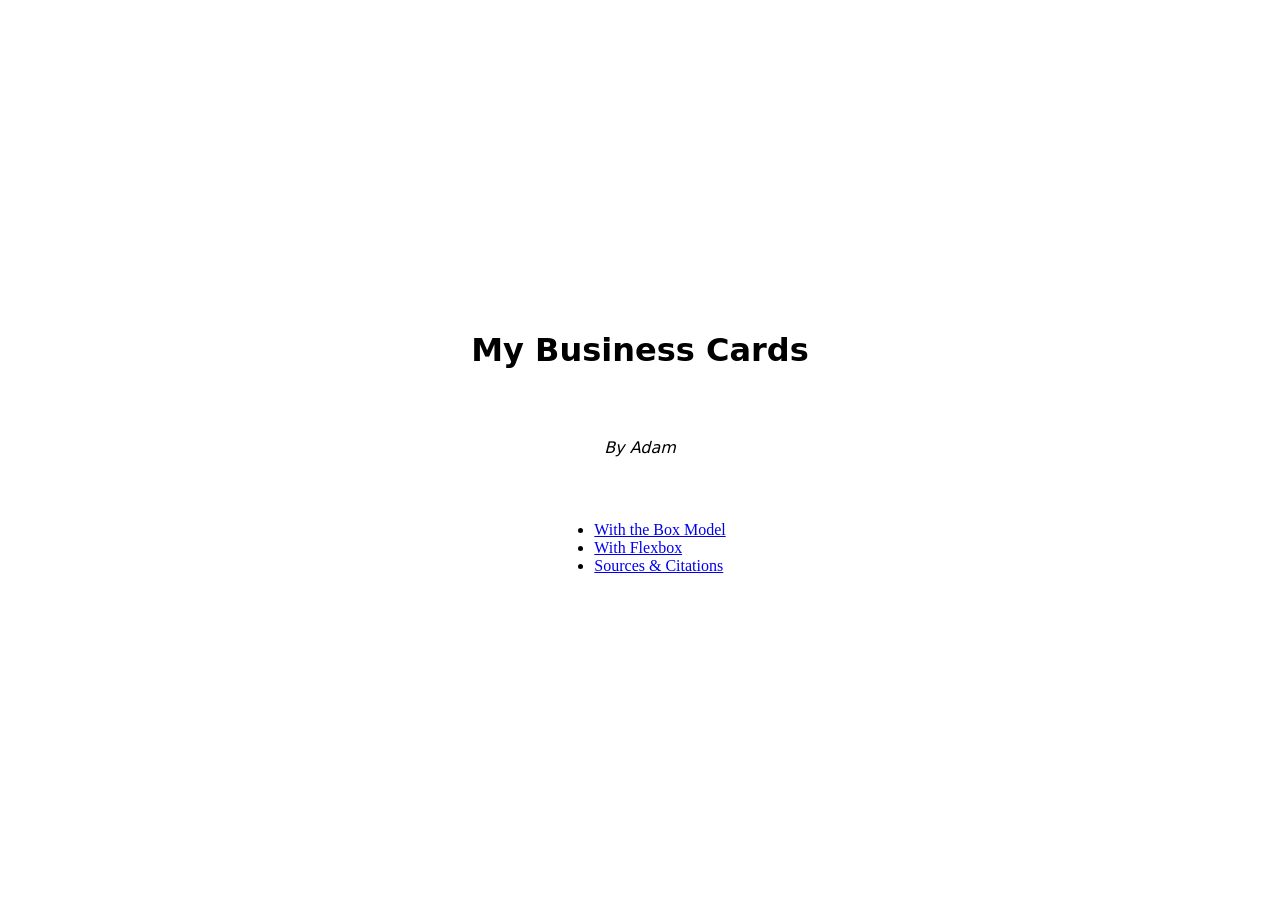
<file: index.html>
<!DOCTYPE html>
<html lang="en">
  <head>
    <meta charset="utf-8">
    <meta name="viewport" content="width=device-width, initial-scale=1">
    <title>My Business Cards</title>
    <link rel="stylesheet" href="./template.css">
  </head>
  <body>
    <h1>My Business Cards</h1>
    <p class="attribution">By Adam</p>

    <ul class="page-links">
      <li><a href="box.html">With the Box Model</a></li>
      <li><a href="flex.html">With Flexbox</a></li>
      <li><a href="citations.html">Sources &amp; Citations</a></li>
    </ul>
  </body>
</html>
</file>
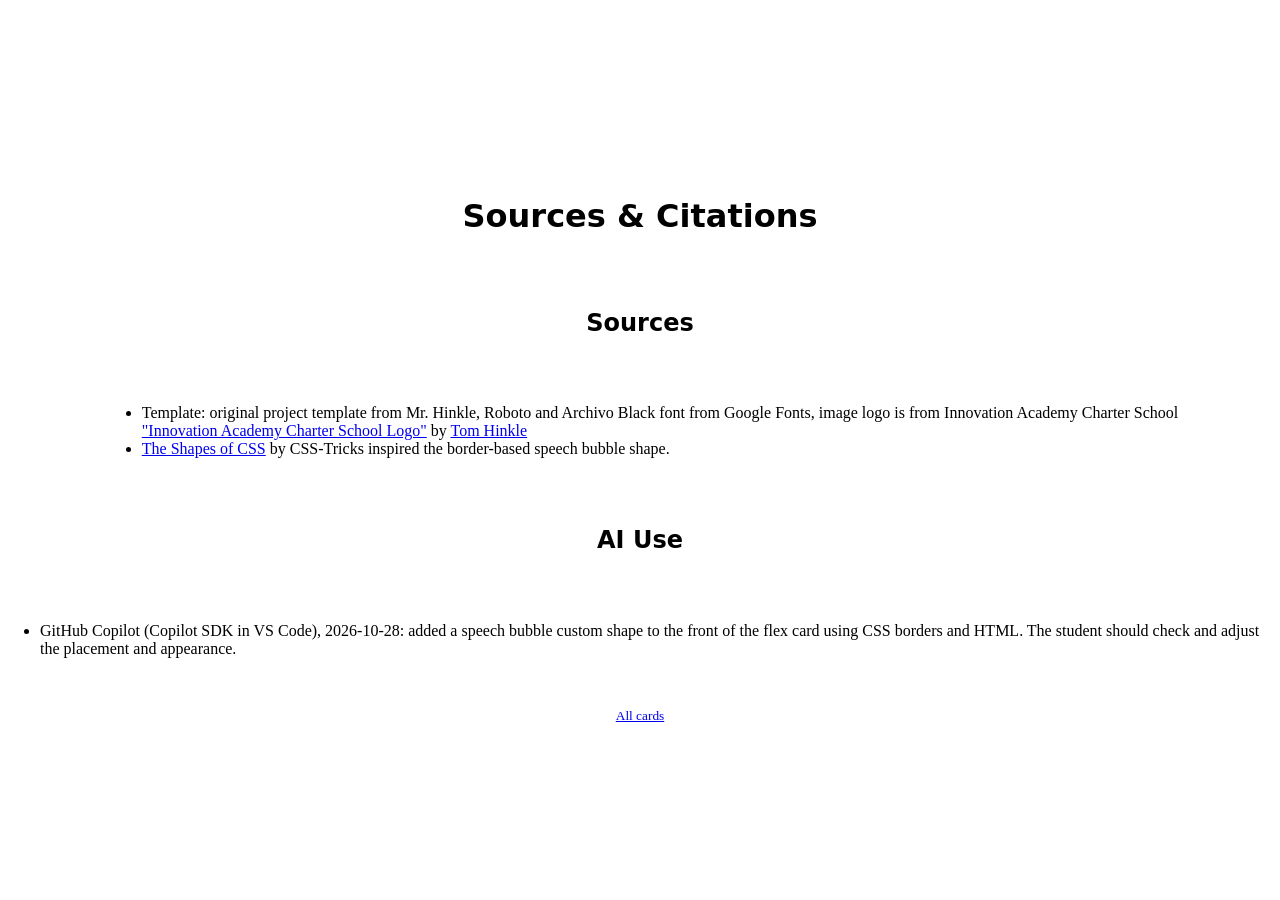
<file: citations.html>
<!DOCTYPE html>
<html lang="en">
  <head>
    <meta charset="utf-8">
    <meta name="viewport" content="width=device-width, initial-scale=1">
    <title>Sources &amp; Citations</title>
    <link rel="stylesheet" href="./template.css">
  </head>
  <body>
    <h1>Sources &amp; Citations</h1>

    <h2>Sources</h2>
    <ul>
      <li>Template: original project template from Mr. Hinkle, Roboto and Archivo Black font from Google Fonts, image logo 
        is from Innovation Academy Charter School</li>
        <a href="https://www.innovationcharter.org/wp-content/themes/iacs_website/images/sticky-logo.svg">"Innovation
          Academy Charter School Logo"</a> by <a
          href="https://www.innovationcharter.org/wp-content/themes/iacs_website/images/sticky-logo.svg">Tom
          Hinkle</a>
      <li><a href="https://css-tricks.com/the-shapes-of-css/">The Shapes of CSS</a> by CSS-Tricks inspired the
        border-based speech bubble shape.</li>
      <!-- List any other sources you used as you worked on
       the project, including images, fonts, and designs or
       ideas you borrowed. -->
    </ul>

    <h2>AI Use</h2>
    <ul>
      <li>GitHub Copilot (Copilot SDK in VS Code), 2026-10-28: added a speech bubble custom shape to the front of the
        flex card using CSS borders and HTML. The student should check and adjust the placement and appearance.</li>
      <!-- If you used AI, replace the line above and describe
       what you used it for, e.g.
       "Generated the logo image with Adobe Firefly." -->
    </ul>

    <footer>
      <small>
        <a href="index.html">All cards</a>
      </small>
    </footer>
  </body>
</html>
</file>
<file: template.css>
/* 
 * PROJECT TEMPLATE    
 * DO NOT MODIFY       
 * 
 * Your code should go in box.css and flex.css
 *
 * -------------------------------------------------------------
 * This file contains the core layout and card styles for the project.
 * Please do NOT change anything here. 
 * All your custom CSS should go in the other files as directed.
 * -------------------------------------------------------------
 */

.card {
  box-shadow: 0 4px 8px 0 rgba(0, 0, 0, 0.2);
  margin-left: auto;
  margin-right: auto;
  margin-top: auto;
  margin-bottom: auto;
  perspective: 1000px;
  cursor: pointer;
  transform-style: preserve-3d;
  transition: all 0.3s ease;
}

.card.landscape {
  width: 3.5in;
  height: 2in;
}

.card.portrait {
  height: 3.5in;
  width: 2in;
}

.card.square {
  width: 2.5in;
  height: 2.5in;
}

/* Hover effect - slight tilt to show interactivity */
.card:hover {
  scale: 1.05;
}

/* Flipped state - full rotation */
.card.flipped {
  transform: rotateY(180deg);
}

.card-front,
.card-back {
  position: absolute;
  width: 100%;
  height: 100%;
  backface-visibility: hidden;
  border-radius: inherit;
  box-sizing: border-box;
}

.card-front {
  border: 2px solid #e0e0e0;
}

.card-back {
  transform: rotateY(180deg);
}
body {
  display: flex;
  flex-direction: column;
  justify-content: center;
  align-items: center;
  gap: 32px;
  min-height: 100vh;
  margin: 0;
}

body > h1,
body > h2,
body > .attribution {
  font-family: system-ui, -apple-system, BlinkMacSystemFont, "Segoe UI", Roboto,
    Oxygen, Ubuntu, Cantarell, "Open Sans", "Helvetica Neue", sans-serif;
}
p.attribution {
  font-style: italic;
}
</file>
